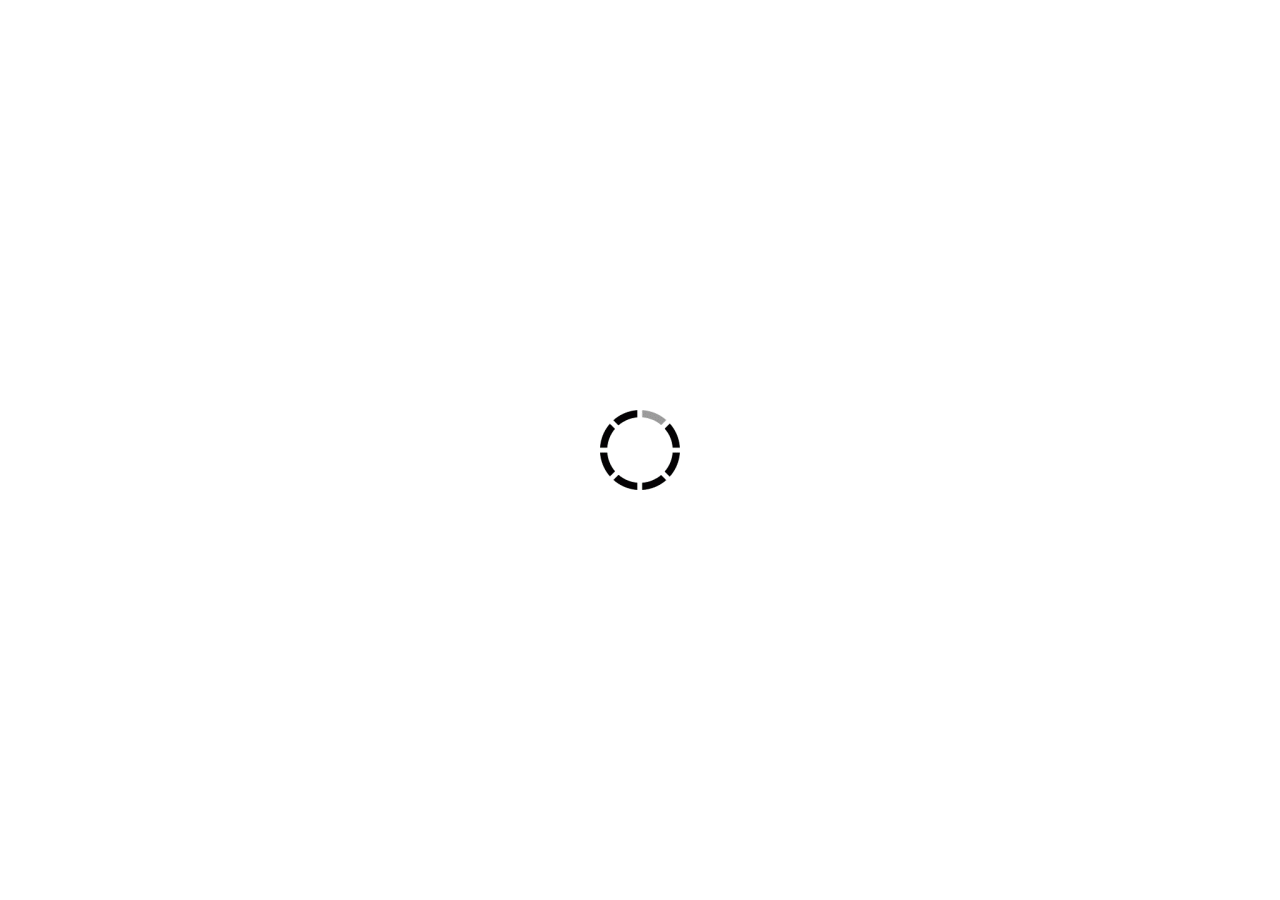
<file: index.html>
<!DOCTYPE html PUBLIC "-//W3C//DTD XHTML 1.0 Transitional//EN" "http://www.w3.org/TR/xhtml1/DTD/xhtml1-transitional.dtd">
<html xmlns="http://www.w3.org/1999/xhtml" xml:lang="en-us">
<head>
   <!--
     | Version 10.1.1
     | Copyright 2012 Esri
     |
     | Licensed under the Apache License, Version 2.0 (the "License");
     | you may not use this file except in compliance with the License.
     | You may obtain a copy of the License at
     |
     |    http://www.apache.org/licenses/LICENSE-2.0
     |
     | Unless required by applicable law or agreed to in writing, software
     | distributed under the License is distributed on an "AS IS" BASIS,
     | WITHOUT WARRANTIES OR CONDITIONS OF ANY KIND, either express or implied.
     | See the License for the specific language governing permissions and
     | limitations under the License.
    -->
    
<title>Tweet Poll Client</title>

<meta name="author" content="Esri Story Maps">
<meta name="keywords" content="">
<meta name="description" content="">

<!--Facebook Open Graph-->
<meta property="og:title" content="" />
<meta property="og:type" content="article" />
<meta property="og:url" content="" />
<meta property="og:image" content="" />
<meta property="og:site_name" content="Esri" />
<meta property="og:description" content=""/>
<meta property="fb:app_id" content="475867552452282" />
<!--End Facebook-->

<!--Twitter Card Data-->
<meta name="twitter:card" content="summary">
<meta name="twitter:site" content="@EsriStoryMaps">
<meta name="twitter:url" content="">
<meta name="twitter:title" content="">
<meta name="twitter:description" content="">
<meta name="twitter:image" content="">
<!--Twitter Card Data-->

<meta http-equiv="Content-Type" content="text/html; charset=utf-8">
<meta http-equiv="X-UA-Compatible" content="IE=9, IE=7">

<meta name="apple-mobile-web-app-capable" content="yes">
<meta name="apple-mobile-web-app-status-bar-style" content="black-translucent">
<meta name="viewport" content="width=device-width, initial-scale=1.0, maximum-scale=1.0, user-scalable=0">

<!--
<link type="image/ico" rel="shortcut icon" href="//resources.esri.com/favicon.ico">
<link type="image/ico" rel="icon"  href="//resources.esri.com/favicon.ico">
-->

<link rel="stylesheet" type="text/css" href="http://serverapi.arcgisonline.com/jsapi/arcgis/3.4/js/esri/css/esri.css" />
<link rel="stylesheet" type="text/css" href="http://serverapi.arcgisonline.com/jsapi/arcgis/3.4/js/dojo/dijit/themes/claro/claro.css">
<style>
@font-face {
  font-family: 'Lato';
  font-style: normal;
  font-weight: 300;
  src: local('Lato Light'), local('Lato-Light'), url(resources/fonts/KT3KS9Aol4WfR6Vas8kNcg.woff) format('woff');
}
@font-face {
  font-family: 'Lato';
  font-style: normal;
  font-weight: 700;
  src: local('Lato Bold'), local('Lato-Bold'), url(resources/fonts/wkfQbvfT_02e2IWO3yYueQ.woff) format('woff');
}
</style>
<link rel="stylesheet" type="text/css" href="css/style.css">
<link rel="stylesheet" type="text/css" href="css/common.css">

<script>
	var _embed = (top != self);
	if ((!_embed) && (window.innerWidth < 768)) window.location = "mobile.html";
</script>

<script type="text/javascript" src="lib/jquery-1.7.2.min.js"></script>

<script type="text/javascript">var djConfig = {parseOnLoad: true};</script>

<script type="text/javascript" src="http://serverapi.arcgisonline.com/jsapi/arcgis/?v=3.4"></script>
<script type="text/javascript" src="app/utils/helper_functions.js"></script>
<script type="text/javascript" src="app/utils/multiTips.js"></script>

<!--Social Media Links-->
<script type="text/javascript">var switchTo5x=true;</script>
<script type="text/javascript" src="http://w.sharethis.com/button/buttons.js"></script>
<script type="text/javascript">stLight.options({publisher:'77225c91-2742-42f7-b1b4-bddda99a9bde'});</script>
<!--END Social Media Links-->

<!--Google Analytics Start-->
<script type="text/javascript">
  if (window.location.href.toLowerCase().indexOf("storymaps.esri.com") >= 0) {
	  var _gaq = _gaq || [];
	  _gaq.push(['_setAccount', 'UA-26529417-1']);
	  _gaq.push(['_trackPageview']);
	
	  (function() {
		 var ga = document.createElement('script'); ga.type = 'text/javascript'; ga.async = true;
		   ga.src = ('https:' == document.location.protocol ? 'https://ssl' : 'http://www') + '.google-analytics.com/ga.js';
		   var s = document.getElementsByTagName('script')[0]; s.parentNode.insertBefore(ga, s);
	  })();
  }
</script>
<!--Google Analytics End-->

<script type="text/javascript" src="app/RecordParser.js"></script>
<script type="text/javascript" src="app/LocationRec.js"></script>
<script type="text/javascript" src="app/AGOLService.js"></script>
<script type="text/javascript" src="app/TwitterService.js"></script>
<script type="text/javascript" src="app/Common.js"></script>
<script type="text/javascript" src="app/Config.js"></script>
<script type="text/javascript" src="app/main.js"></script>

</head>

<body class="claro">
    <div id="map" dojotype="dijit.layout.ContentPane">
        <div id="zoomToggle">
            <img id="zoomIn" src="resources/images/ZoomLight_01.png">
            <img id="zoomExtent" src="resources/images/ZoomHome.png">
            <img id="zoomOut" src="resources/images/ZoomLight_03.png">
        </div><!--?zoomToggle-->
        <div id="hoverInfo"></div>
        <div id="instructions">
        	<div id="question" style="margin-bottom:30px">
                Did you see the space station in the night sky?  Give us a shoutout!
                <br /><br />
                Tag your tweet with <span style="color:#CCC">#TestISSMap</span>.  Include {your location} in brackets to put your tweet on the map.
            </div>
            <div id="hashtag" style="display:none"><span style="color:#CCC">#TestISSMap</span><br/><br/></div>
            <div style="margin-left:-10px">
                <img src="resources/images/twitter-bird-light.png" style="float:left"/>
                <a href="https://twitter.com/intent/tweet?text=Tweeting+from+%7BNew+York%2C+NY%7D%21&hashtags=TestISSMap&url=http://shar.es/TOUok&source=sharethiscom" style="color:#76d0f3" target="_blank">Map your tweet!</a>         
            </div>
        </div>        
        <div id="logoArea" class="menu">
            <div id="social">
                <a id="msLink" href="http://storymaps.esri.com" target="_blank">A story map </a>
                <span class='st_facebook' ></span>
                <span class='st_twitter' st_via="EsriStoryMaps"></span>
                <span class='st_sharethis'></span>
            </div>
            <div id="logo"><a id="logoLink" href="http://www.esri.com" target="_blank"><img id="logoImg" src="resources/images/esriGlobeLogow.png" alt="Esri - Home"></a></div>
        </div>
        
		<div class="holder">
		    <div class="menu page1">
            	<ul id="table"></ul>
            </div>
		    <div class="menu page2">
            	<div style="width:100%;margin-bottom:50px">
                	<div id="locationTitle"></div>
	            	<img id="listIcon" src="resources/images/ListIcon.png"/>
                </div>
                <div id="info"></div>            
            </div>
		</div>        
    </div><!--mapPane-->
    
   
    <div id="whiteOut" style="position:absolute;width:100%;height:100%;background-color:#FFF;z-index:2000;top:0px">
        <img id="loader" src="resources/images/loader.gif" style="position:absolute;top:50%;left:50%;margin-top:-40px;margin-left:-40px"/>
    </div>
         
</body>

</html>
</file>
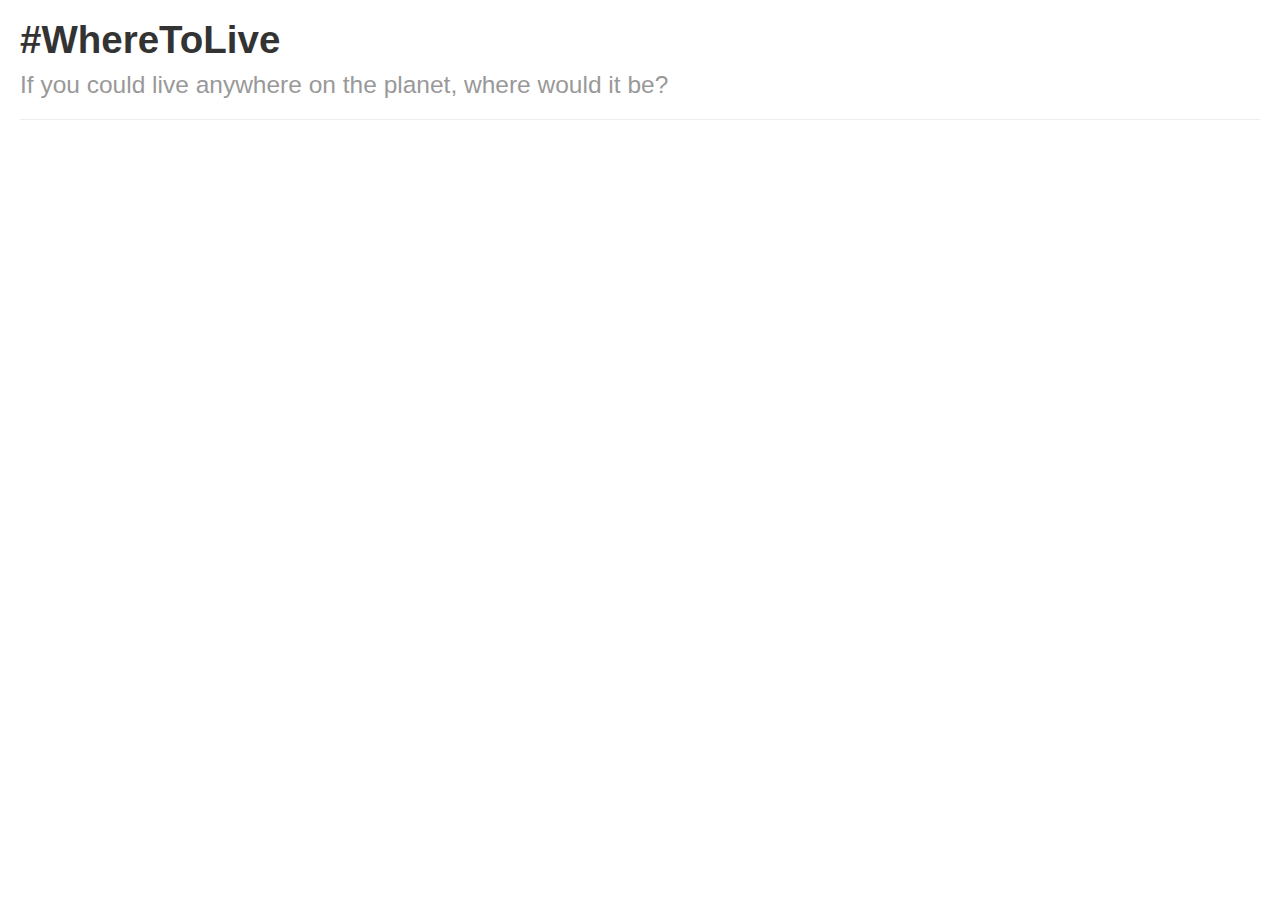
<file: bootstrap.html>
<!DOCTYPE html>
<html lang="en">
<head>
    <meta charset="utf-8">
    <title>Where to Live</title>
    <meta name="viewport" content="width=device-width, initial-scale=1.0">
    <meta name="description" content="">
    <meta name="author" content="">

	<!--link rel="stylesheet/less" href="less/bootstrap.less" type="text/css" /-->
	<!--link rel="stylesheet/less" href="less/responsive.less" type="text/css" /-->
	<!--script src="js/less-1.3.3.min.js"></script-->
	<!--append ‘#!watch’ to the browser URL, then refresh the page. -->
	
	<link href="css/bootstrap.min.css" rel="stylesheet">
	<link href="css/bootstrap-responsive.min.css" rel="stylesheet">

    <!-- HTML5 shim, for IE6-8 support of HTML5 elements -->
    <!--[if lt IE 9]>
    <script src="js/html5shiv.js"></script>
    <![endif]-->

    <!-- Fav and touch icons -->
    <link rel="apple-touch-icon-precomposed" sizes="144x144" href="img/apple-touch-icon-144-precomposed.png">
    <link rel="apple-touch-icon-precomposed" sizes="114x114" href="img/apple-touch-icon-114-precomposed.png">
    <link rel="apple-touch-icon-precomposed" sizes="72x72" href="img/apple-touch-icon-72-precomposed.png">
    <link rel="apple-touch-icon-precomposed" href="img/apple-touch-icon-57-precomposed.png">
    <link rel="shortcut icon" href="img/favicon.png">
  
	<script type="text/javascript" src="lib/jquery-1.7.2.min.js"></script>
    <script type="text/javascript" src="lib/bootstrap.min.js"></script>

</head>

<body>
<div class="container-fluid">
	<div class="row-fluid">
		<div class="span12">
			<div class="page-header">
				<h1>
					#WhereToLive
					<div>
						<small>If you could live anywhere on the planet, where would it be?</small>
					</div>
				</h1>
			</div>
		</div>
	</div>
</div>
</body>
</html>
</file>
<file: css/style.css>
/*
 | Version 10.1.1
 | Copyright 2012 Esri
 |
 | Licensed under the Apache License, Version 2.0 (the "License");
 | you may not use this file except in compliance with the License.
 | You may obtain a copy of the License at
 |
 |    http://www.apache.org/licenses/LICENSE-2.0
 |
 | Unless required by applicable law or agreed to in writing, software
 | distributed under the License is distributed on an "AS IS" BASIS,
 | WITHOUT WARRANTIES OR CONDITIONS OF ANY KIND, either express or implied.
 | See the License for the specific language governing permissions and
 | limitations under the License.
 */
 
html,body,div,ul,ol,li,dl,dt,dd,h1,h2,h3,h4,h5,h6,pre,form,p,blockquote,fieldset,input,hr {margin:0; padding:0;}

html,body {
	height:100%;
	width:100%;
	overflow:hidden; 
	font-family: 'Open Sans Condensed', sans-serif;
	font-weight:300;
	font-size: 48px;
	color:#444;
	min-width:750px;
	margin:auto	
}

body {
	background-color:#fff;
	font-size:14px;
}

ul,ol {list-style:none;}
fieldset,img,hr {border:none; outline:none;}
caption,th {text-align:left;}
table {border-collapse:collapse; border-spacing:0;}
td {vertical-align:top;}

a {
	text-decoration:none;
}

a:hover{
	text-decoration:underline;
}

#hoverInfo{
	font-size:10px;
	font-family:Verdana, Geneva, sans-serif;
	position:absolute;
	padding:5px;
	max-width:200px;
	background-image:url(../resources/images/background_filler2.png);
	border:#000000 solid 1px;
	-webkit-border-radius: 4px;
	-moz-border-radius: 4px;
	border-radius: 4px;
	-moz-box-shadow: 2px 2px 10px #333;
	-webkit-box-shadow: 2px 2px 10px #333;
	box-shadow: 2px 2px 10px #333;
	filter: progid: DXImageTransform.Microsoft.Shadow(strength = 2, direction = 135, color = '#333333');
	-ms-filter: "progid: DXImageTransform.Microsoft.Shadow(strength = 2, Direction = 135, Color = '#333333')";
	overflow:hidden;
	display:none;
	z-index:101;
	color:#000000;
}

.multiTip {
	font-size:10px;
	font-family:Verdana, Geneva, sans-serif;
}

#instructions {
	width:300px;
	font-size:30px;
	font-weight:normal;
    background-image:url(../resources/images/background_filler3.png);
	border-bottom-left-radius:20px;
	border-bottom-right-radius:20px;
	border-top-left-radius:20px;
	border-top-right-radius:20px;
    position: absolute;
	z-index:111;
	overflow:auto;
	padding:20px;
	color:white;
	left:70px;
	top:20px;
	cursor:default;
}

.menu {
    background-image:url(../resources/images/background_filler3.png);
	border-bottom-left-radius:20px;
	border-bottom-right-radius:20px;
	padding:20px;
	color:white;
}
	  
#logoArea{
	position:absolute;
    width: 280px;
	right:20px;
	z-index:103;
}

#social{
	float:left;
}

#msLink{
	color:#fff;
	font-weight:700;
	font-size:16px;
	outline:none;
}

#logo{
	border:none;
	outline:none;
	float:left;
	margin-left:20px;
	margin-top:-5px;
}

#logoImg{
	border:none;
	outline:none;
}

.holder {
	z-index:110;
    position: absolute;   
	right:40px;
	top:80px;
    -webkit-perspective: 1000;
    -moz-perspective: 1000;
	width:300px;
}

.page1 {
    width: 280px;
	border-top-left-radius:20px;
	border-top-right-radius:20px;
    position: relative;
}

#table {
	overflow-x:hidden;
	overflow-y:auto;
}

.page2 {
    width: 280px;
	border-top-left-radius:20px;
	border-top-right-radius:20px;
    position: relative;
    display: none;
}

#listIcon {
	float:right;
	cursor:pointer;
}

#locationTitle {
	float:left;
	font-weight:700;
	font-size:24px;
}

#info {
	overflow-x:hidden;
	overflow-y:auto;
}

.page1 li {
	color:#E8E8E8;
	padding:5px;	
	margin-top: 1px;
	border-radius: 2px;	
	cursor:pointer;
	font-size:18px;
}

.page1 li:hover {
	color:white;
}

.page1 .selected {
	color:white;
}

.flip {
    -webkit-backface-visibility:hidden;
    -webkit-transform:translateX(0); 
    -moz-backface-visibility:hidden;
    -moz-transform:translateX(0);
}
.flip.out {
    -webkit-transform: rotateY(-90deg) scale(.9);
    -webkit-animation-name: flipouttoleft;
    -webkit-animation-duration: 175ms;
    -moz-transform: rotateY(-90deg) scale(.9);
    -moz-animation-name: flipouttoleft;
    -moz-animation-duration: 175ms;
}
.flip.in {
    -webkit-animation-name: flipintoright;
    -webkit-animation-duration: 225ms;
    -moz-animation-name: flipintoright;
    -moz-animation-duration: 225ms;
}
.flip.out.reverse {
    -webkit-transform: rotateY(90deg) scale(.9);
    -webkit-animation-name: flipouttoright;
    -moz-transform: rotateY(90deg) scale(.9);
    -moz-animation-name: flipouttoright;
}
.flip.in.reverse {
    -webkit-animation-name: flipintoleft;
    -moz-animation-name: flipintoleft;
}
@-webkit-keyframes flipouttoleft {
    from { -webkit-transform: rotateY(0); }
    to { -webkit-transform: rotateY(-90deg) scale(.9); }
}
@-moz-keyframes flipouttoleft {
    from { -moz-transform: rotateY(0); }
    to { -moz-transform: rotateY(-90deg) scale(.9); }
}
@-webkit-keyframes flipouttoright {
    from { -webkit-transform: rotateY(0) ; }
    to { -webkit-transform: rotateY(90deg) scale(.9); }
}
@-moz-keyframes flipouttoright {
    from { -moz-transform: rotateY(0); }
    to { -moz-transform: rotateY(90deg) scale(.9); }
}
@-webkit-keyframes flipintoleft {
    from { -webkit-transform: rotateY(-90deg) scale(.9); }
    to { -webkit-transform: rotateY(0); }
}
@-moz-keyframes flipintoleft {
    from { -moz-transform: rotateY(-90deg) scale(.9); }
    to { -moz-transform: rotateY(0); }
}
@-webkit-keyframes flipintoright {
    from { -webkit-transform: rotateY(90deg) scale(.9); }
    to { -webkit-transform: rotateY(0); }
}
@-moz-keyframes flipintoright {
    from { -moz-transform: rotateY(90deg) scale(.9); }
    to { -moz-transform: rotateY(0); }
}
</file>
<file: css/common.css>
#zoomToggle{
	position:absolute;
	left:15px;
	top:15px;
	width:32px;
	z-index:2;
	cursor:pointer;
}

#map {
	position:relative;
	border:none;
	padding:0;
	height:100%;
	width:100%;
	overflow:hidden;
}

.hiddenData {
	display:none;
}
</file>
